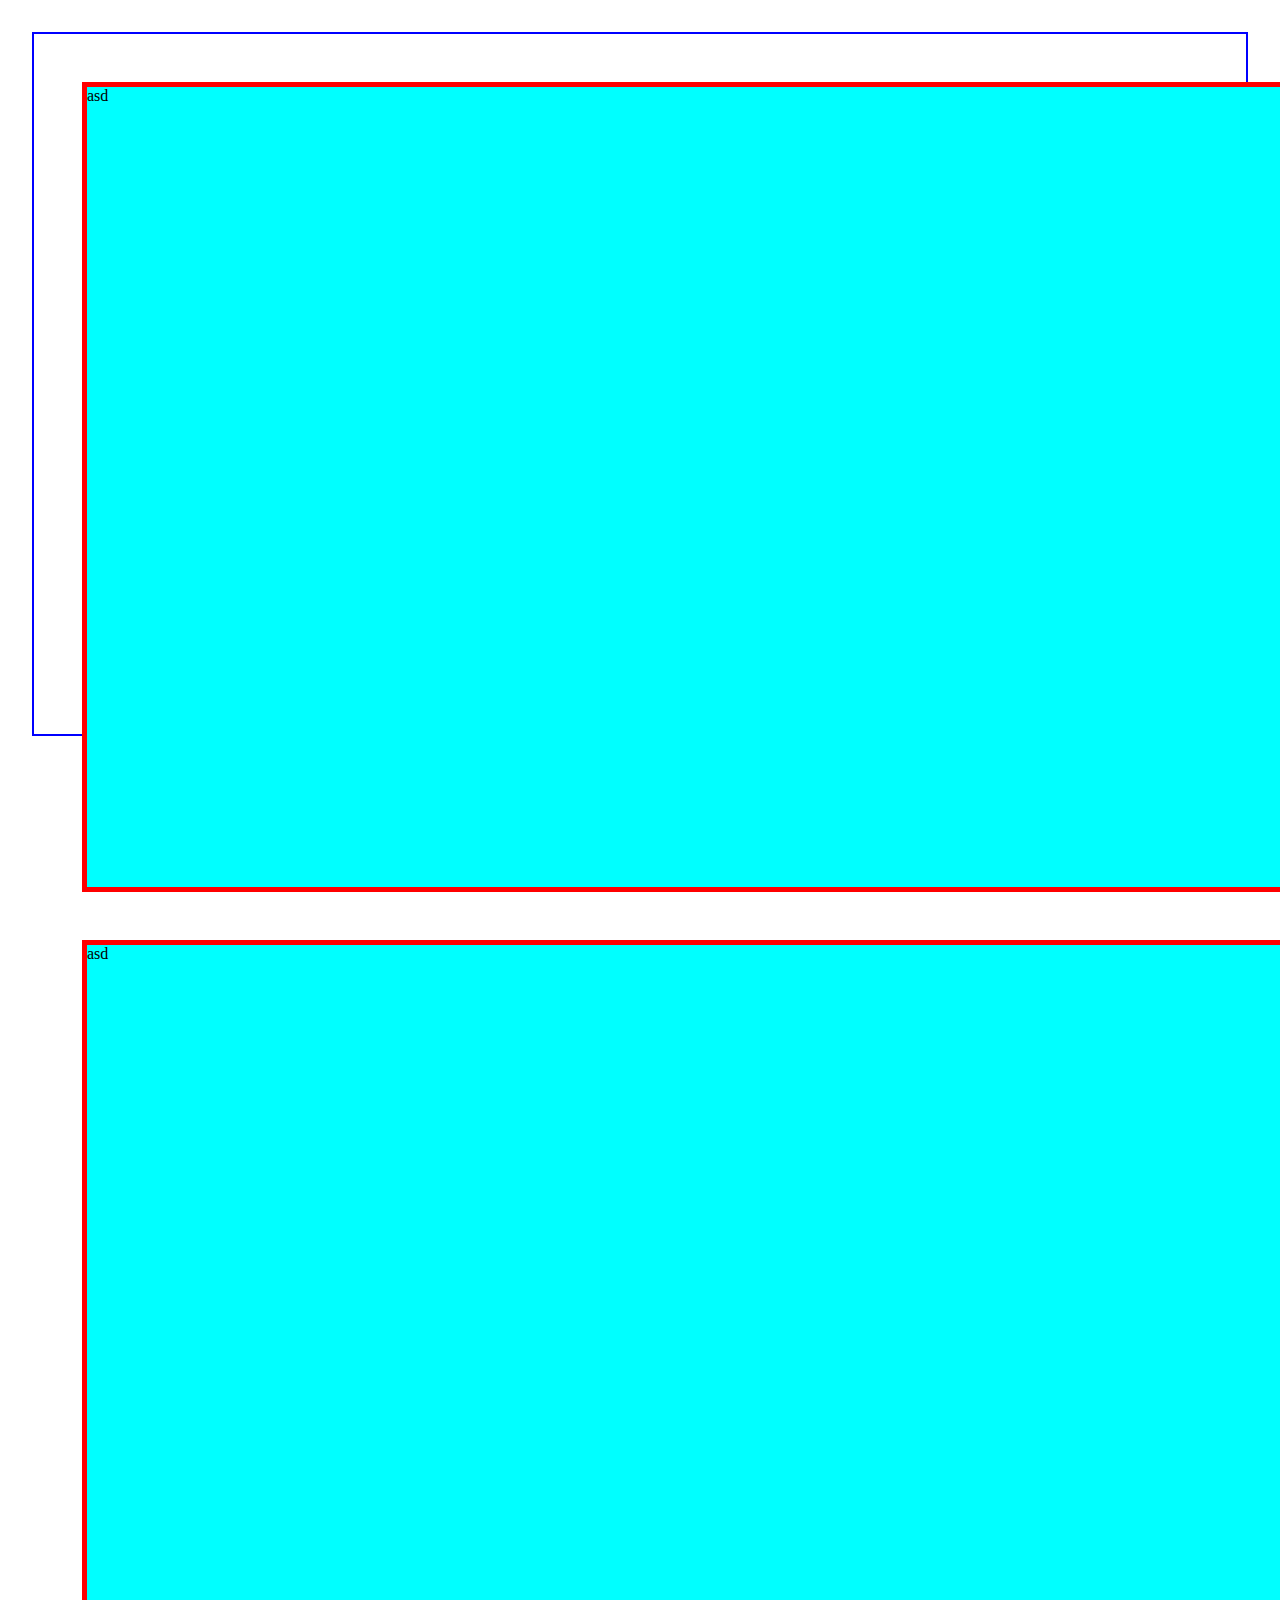
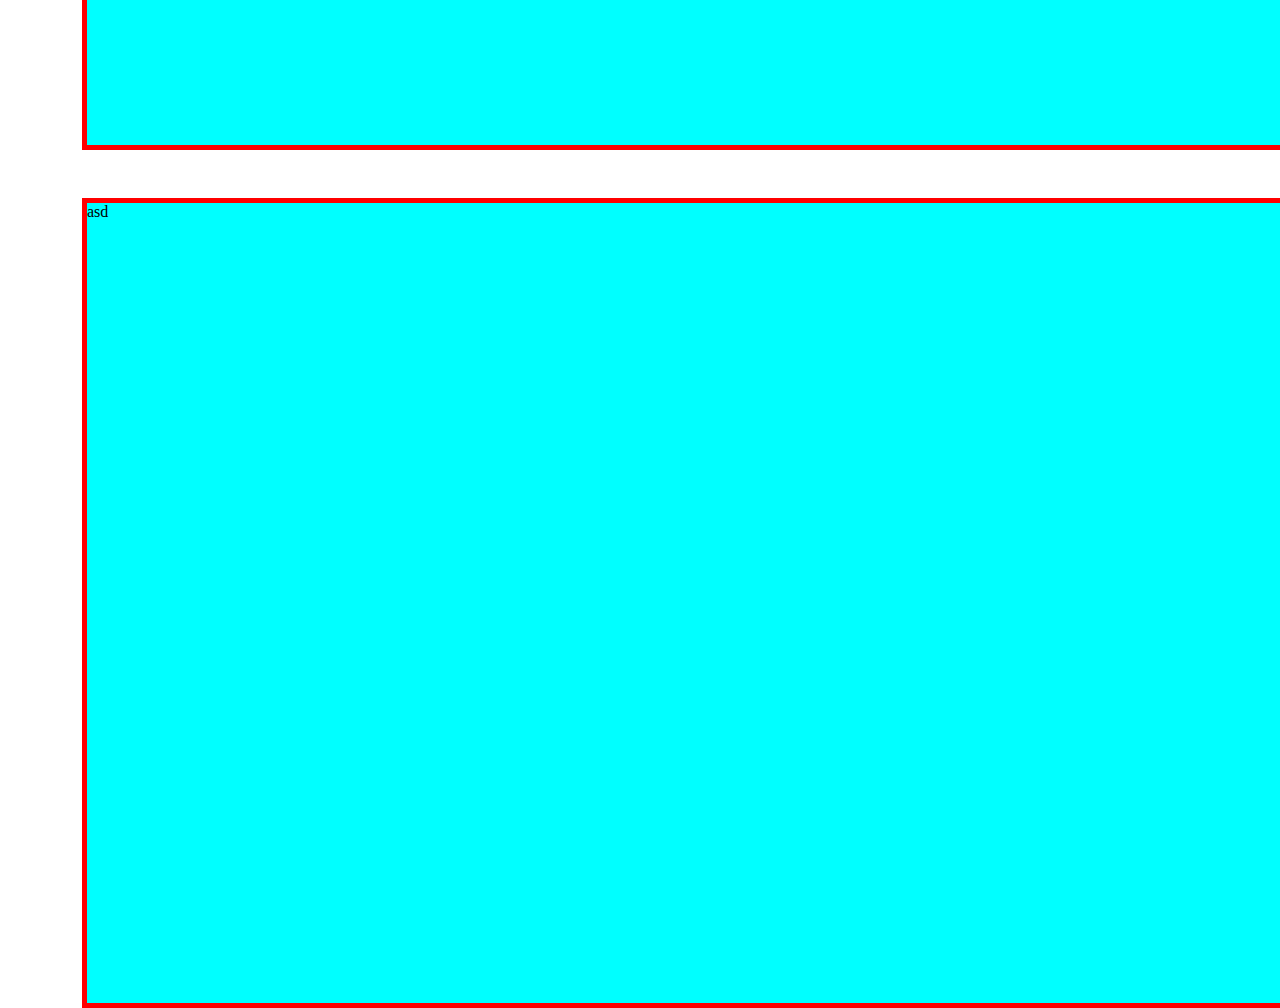
<file: index.html>
<!DOCTYPE html>
<html>
  <head>
    <title>Custom Scrollbar</title>
    <link rel="stylesheet" href="./style.css" />
  </head>
  <body>
    <div class="wrapper" id="custom" tabindex="0">
      <div class="content">asd</div>
      <div class="content">asd</div>
      <div class="content">asd</div>
    </div>
    <script src="./src/custom-scrollbar.js" type="module"></script>
  </body>
</html>
</file>
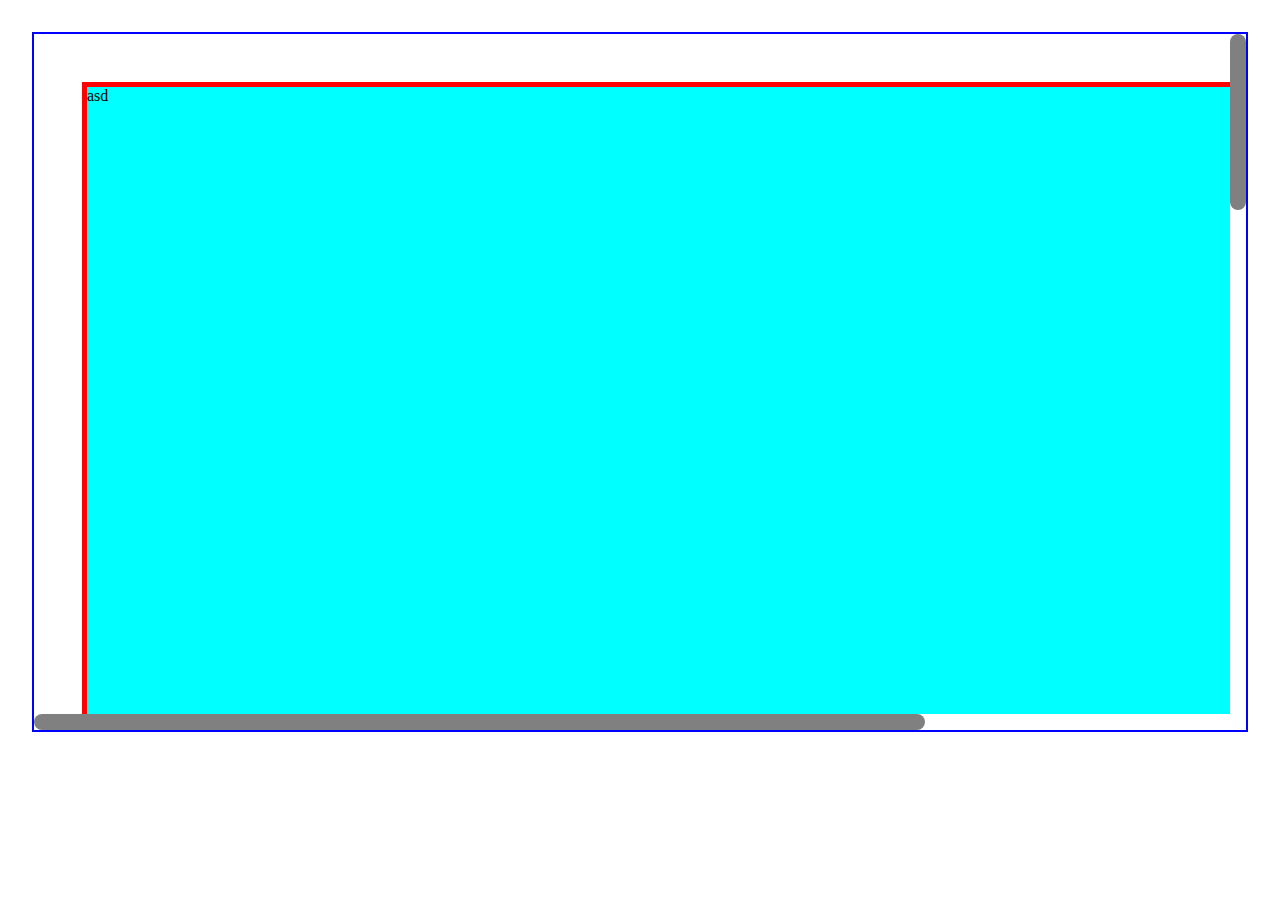
<file: demo/index.html>
<!DOCTYPE html>
<html>
  <head>
    <title>Custom Scrollbar</title>
    <link rel="stylesheet" href="./style.css" />
  </head>
  <body>
    <div class="wrapper" id="custom" tabindex="0">
      <div class="content">asd</div>
      <div class="content">asd</div>
      <div class="content">asd</div>
    </div>
    <script src="./script.js" type="module"></script>
  </body>
</html>
</file>
<file: style.css>
body {
  margin: 0;
}

.wrapper {
  height: 700px;
  border: solid blue 2px;
  margin: 2rem;
}

.content {
  height: 800px;
  width: 1500px;
  background-color: aqua;
  margin: 3rem;
  border: solid red 5px;
}
</file>
<file: demo/style.css>
body {
  margin: 0;
}

.wrapper {
  height: 700px;
  border: solid blue 2px;
  margin: 2rem;
}

.content {
  height: 800px;
  width: 1500px;
  background-color: aqua;
  margin: 3rem;
  border: solid red 5px;
}
</file>
